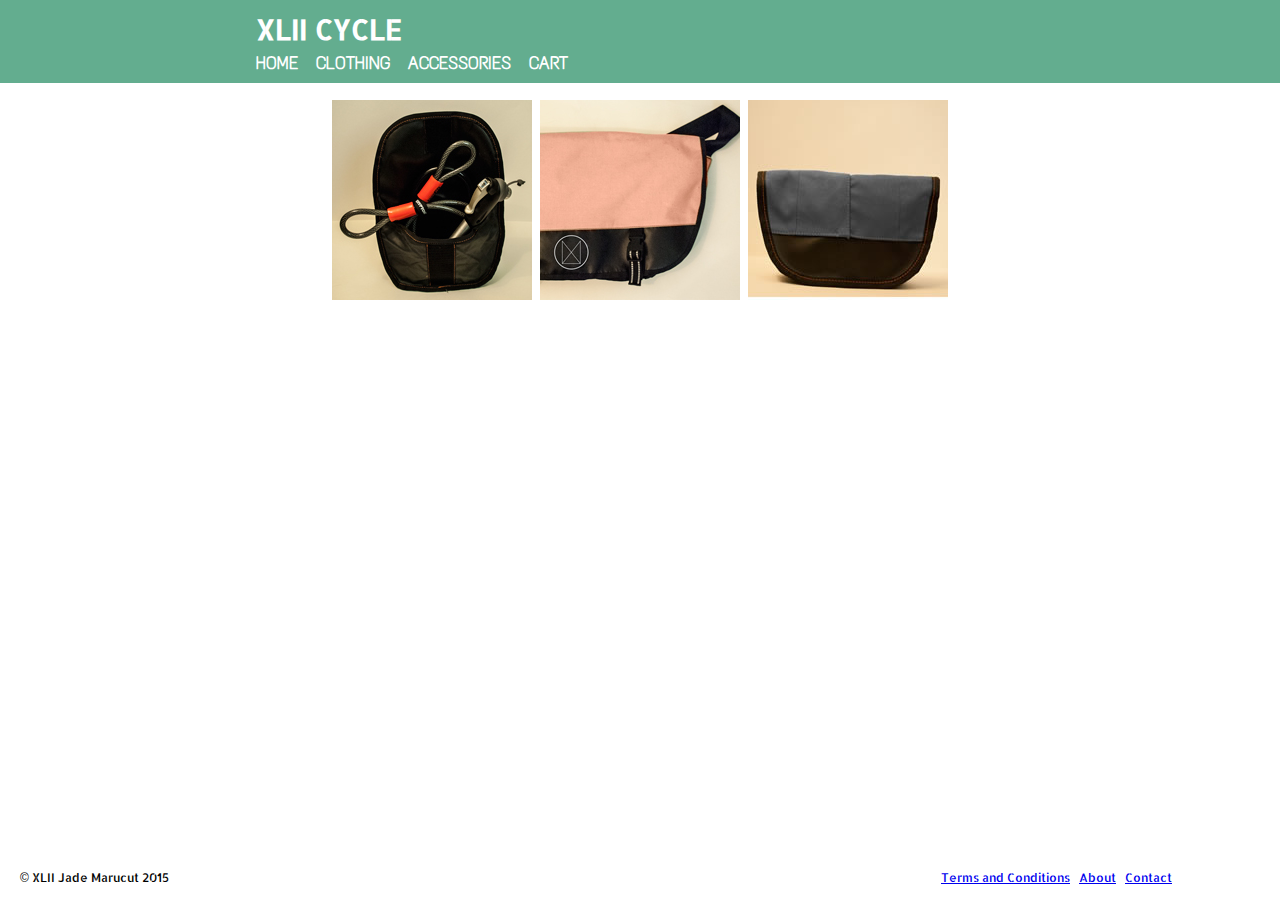
<file: accessories.html>
<!DOCTYPE html>
<html lang="en">

<head>
<meta charset="utf-8">
<meta name="viewport" content="width=device-width, initial-scale=1.0, user-scalable=no">
<meta name="description" content="">
<meta name="author" content="Jade Marucut">

<title>XLII CYCLE</title>
<!-- CSS STYLESHEETS -->
<link href="css/xlii.css" rel="stylesheet" type="text/css" media="screen">
<link href='http://fonts.googleapis.com/css?family=Allerta+Stencil|Text+Me+One' rel='stylesheet' type='text/css'>

<script src="https://ajax.googleapis.com/ajax/libs/jquery/1.11.3/jquery.min.js"></script>
<script src="js/jquery.quicksand.js"></script>
<script src="js/script.js"></script>
</head>

<body>

<header>
    <div id="head" title="Your answer to life, the universe, and everything."><a href="2.html">XLII CYCLE</a></div>
    <nav>
            <ul>
                <li><a href="index.html" title="Your answer to life, the universe, and everything.">Home</a></li>
                <li><a href="clothing.html" title="Buy the answer to clothing.">Clothing</a></li>
                <li><a href="accessories.html" title="Your answer to accessorizing.">Accessories</a></li>
                <li><a href="#" class="cart" title="Your cart to life, the universe, and everything.">Cart</a></li>
            </ul>
    </nav>
</header>

<div class="container">
    <div class="centered">
        <img src="images/accessories/hip-inside-thumb.jpg" alt="">
        <img src="images/accessories/image_01_thumb.jpg" alt="">
        <img src="images/accessories/hipBag_01_thumb.jpg" alt="">
    </div>

</div><!-- /CONTAINER -->

<footer>
&copy; XLII Jade Marucut 2015
<div class="terms"><a href="#"> Terms and Conditions</a> &nbsp; <a href="#"> About</a> &nbsp; <a href="#">Contact</a></div>
</footer>
</body>
</file>
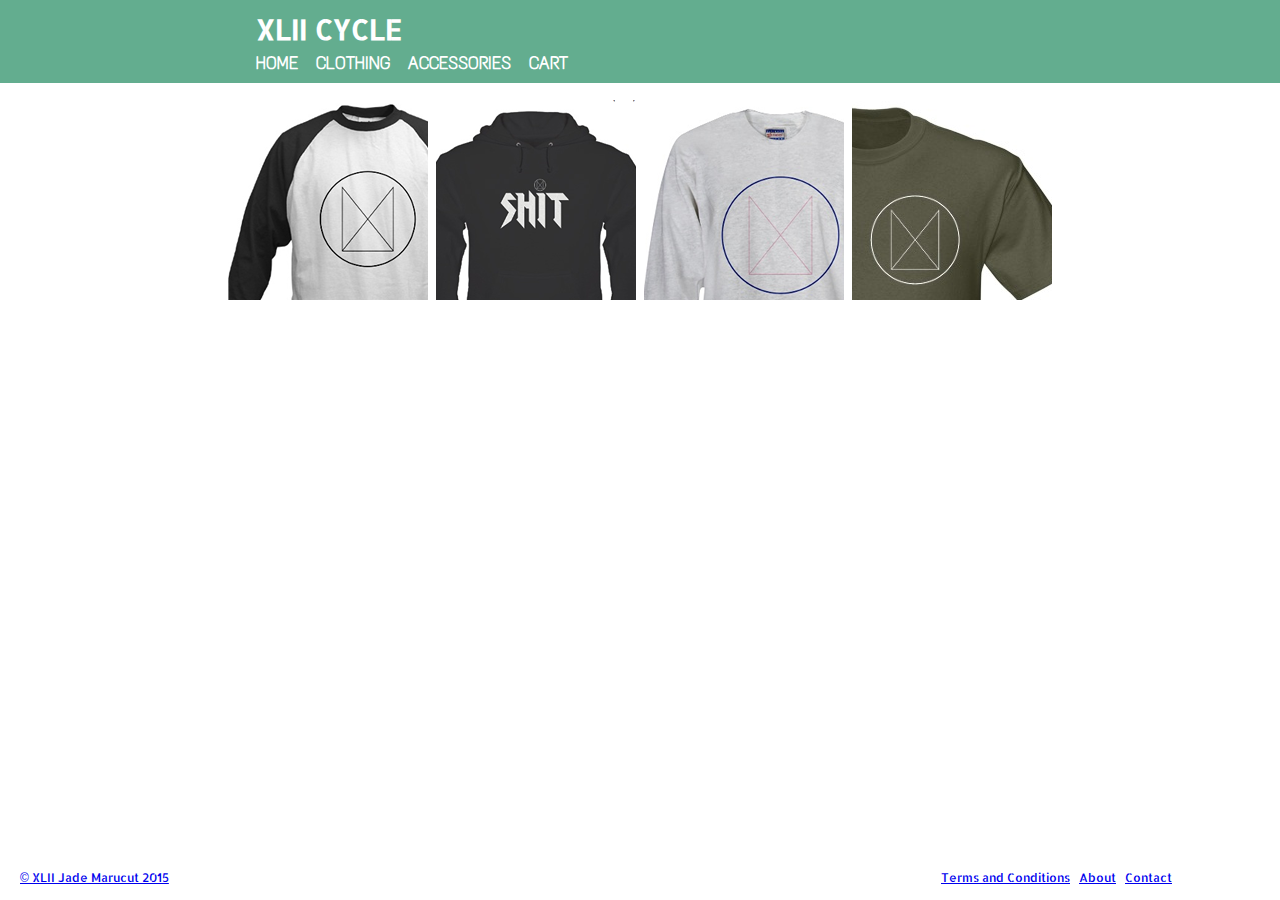
<file: clothing.html>
<!DOCTYPE html>
<html lang="en">

<head>
<meta charset="utf-8">
<meta name="viewport" content="width=device-width, initial-scale=1.0, user-scalable=no">
<meta name="description" content="">
<meta name="author" content="Jade Marucut">

<title>XLII CYCLE</title>
<!-- CSS STYLESHEETS -->
<link href="css/xlii.css" rel="stylesheet" type="text/css" media="screen">
<link href='http://fonts.googleapis.com/css?family=Allerta+Stencil|Text+Me+One' rel='stylesheet' type='text/css'>

</head>

<body>

<header>
    <div id="head" title="Your answer to life, the universe, and everything."><a href="index.html">XLII CYCLE</a></div>
    <nav>
        <ul>
                    <li><a href="index.html" title="Your answer to life, the universe, and everything.">Home</a></li>
                    <li><a href="clothing.html" title="Buy the answer to clothing.">Clothing</a></li>
                    <li><a href="accessories.html" title="Your answer to accessorizing.">Accessories</a></li>
                    <li><a href="#" class="cart" title="Your cart to life, the universe, and everything.">Cart</a></li>
        </ul>
    </nav>
</header>

<div class="container">

<div class="clothes_selection">
    <a href="items/baseball.html"><img src="images/clothes/basball_01_thumb.png"></a>
    <a href="items/shit_pullover.html"><img src="images/clothes/sweaterThumb.png"></a>
    <a href="items/ladypedal_pullover.html"><img src="images/clothes/crewneck_01_thumb.png"></a>
    <a href="items/tee.html"><img src="images/clothes/greenthumb.png">
</div>

</div><!-- /CONTAINER -->

<footer>
&copy; XLII Jade Marucut 2015
<div class="terms"><a href="#"> Terms and Conditions</a> &nbsp; <a href="#"> About</a> &nbsp; <a href="#">Contact</a></div>
</footer>
</body>



</html>
</file>
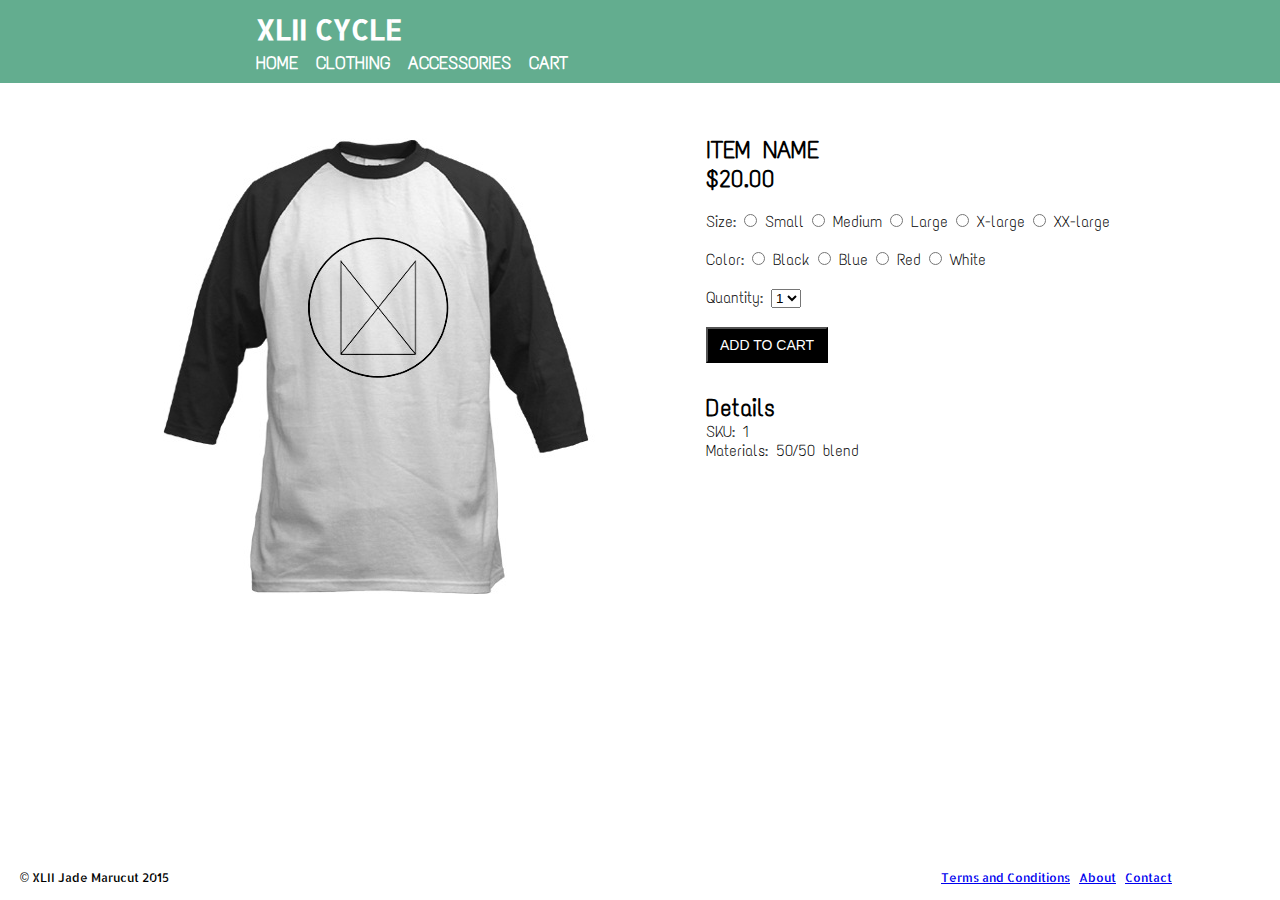
<file: item_name.html>
<!DOCTYPE html>
<html lang="en">

<head>
<meta charset="utf-8">
<meta name="viewport" content="width=device-width, initial-scale=1.0, user-scalable=no">
<meta name="description" content="">
<meta name="author" content="Jade Marucut">

<title>XLII CYCLE</title>
<!-- CSS STYLESHEETS -->
<link href="css/xlii.css" rel="stylesheet" type="text/css" media="screen">

<link href='http://fonts.googleapis.com/css?family=Allerta+Stencil|Text+Me+One' rel='stylesheet' type='text/css'>

</head>

<body>

<header>
  <div id="head" title="Your answer to life, the universe, and everything."><a href="index.html">XLII CYCLE</a></div>
  <nav>
      <ul>
        <li><a href="index.html" title="Your answer to life, the universe, and everything.">Home</a></li>
                <li><a href="clothing.html" title="Buy the answer to clothing.">Clothing</a></li>
        <li><a href="accessories.html" title="Your answer to accessorizing.">Accessories</a></li>
        <li><a href="#" class="cart" title="Your cart to life, the universe, and everything.">Cart</a></li>
      </ul>
  </nav>
</header>

<div class="container">
<!-- MAIN CONTENT -->
<div id="content">

  <div id="prodDetailContent">
  <img src="images/clothes/baseball_01_large.png">
  </div><!--/productDetCont -->

  <div id="productDetail">
    <div id="prodOptions">
    <h2>ITEM NAME</h2>
    <h2>$20.00</h2>
    &nbsp;
    <form><p>Size:
      <input type="radio" name="shirt" value="small"> Small
      <input type="radio" name="shirt" value="medium"> Medium
      <input type="radio" name="shirt" value="large"> Large
      <input type="radio" name="shirt" value="x-large"> X-large
      <input type="radio" name="shirt" value="xx-large"> XX-large
      </p></form><br>

    <form><p>Color:
    <input type="radio" name="shirt" value="black"> Black
    <input type="radio" name="shirt" value="blue"> Blue
    <input type="radio" name="shirt" value="red"> Red
    <input type="radio" name="shirt" value="white"> White
    </p></form><br>

    <form>
      <p>
        Quantity:
        <select name="quantity">
        <option value="1">1</option>
        <option value="2">2</option>
        <option value="3">3</option>
        <option value="4">4</option>
        <option value="5">5</option>
        </select>
      </p>
    </form>
    <br>

    <button type="button" class="btn" onclick="alert('Not really added to cart!')">ADD TO CART</button>
    </div><!--/prodOptions-->
    <h2>Details</h2>
    SKU: 1<br>
    Materials: 50/50 blend
  </div><!--/proddetail-->

</div><!--/Content-->






<!-- /MAINCONTENT -->
</div><!-- /CONTAINER -->

<footer>
&copy; XLII Jade Marucut 2015
<div class="terms"><a href="#"> Terms and Conditions</a> &nbsp; <a href="#"> About</a> &nbsp; <a href="#">Contact</a></div>
</footer>
</body>



</html>











  <script>

$('#thumbs').delegate('img','click', function(){
	$('#largeImage').attr('src',$(this).attr('src').replace('thumb','large'));
	$('#description').html($(this).attr('alt'));
});

</script>
</body>
</html>
</file>
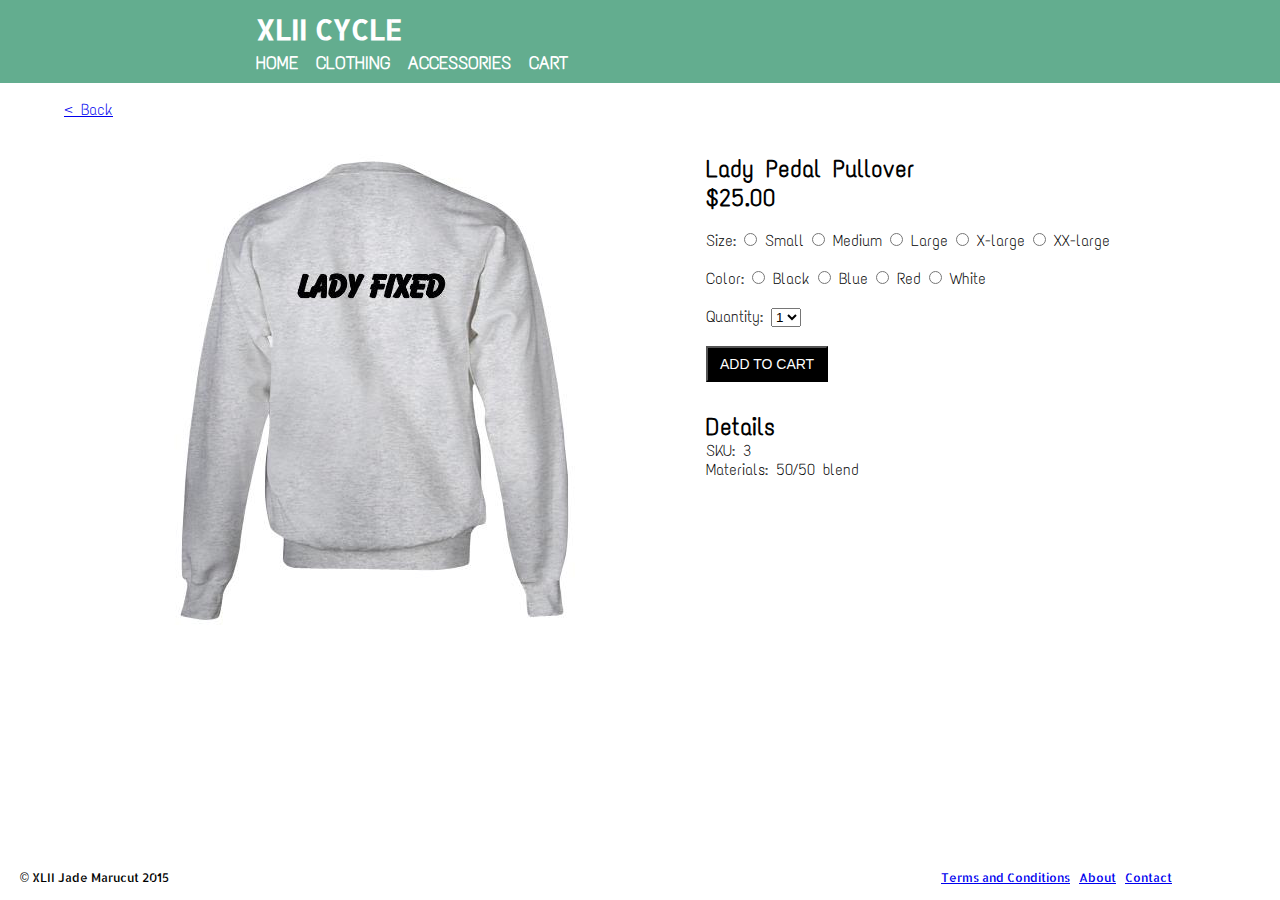
<file: items/ladypedal_pullover.html>
<!DOCTYPE html>
<html lang="en">

<head>
<meta charset="utf-8">
<meta name="viewport" content="width=device-width, initial-scale=1.0, user-scalable=no">
<meta name="description" content="">
<meta name="author" content="Jade Marucut">

<title>XLII CYCLE</title>
<!-- CSS STYLESHEETS -->
<link href="../css/xlii.css" rel="stylesheet" type="text/css" media="screen">

<link href='http://fonts.googleapis.com/css?family=Allerta+Stencil|Text+Me+One' rel='stylesheet' type='text/css'>

</head>

<body>

<header>
  <div id="head" title="Your answer to life, the universe, and everything."><a href="../index.html">XLII CYCLE</a></div>
  <nav>
      <ul>
        <li><a href="../index.html" title="Your answer to life, the universe, and everything.">Home</a></li>
          <li><a href="../clothing.html" title="Buy the answer to clothing.">Clothing</a></li>
        <li><a href="../accessories.html" title="Your answer to accessorizing.">Accessories</a></li>
        <li><a href="#" class="cart" title="Your cart to life, the universe, and everything.">Cart</a></li>
      </ul>
  </nav>
</header>

<div class="container">
<a href="../clothing.html">< Back</a>
<!-- MAIN CONTENT -->
<div id="content">

  <div id="prodDetailContent">
  <img src="../images/clothes/crewneck_02_large.png">
  </div><!--/productDetCont -->

  <div id="productDetail">
    <div id="prodOptions">
    <h2>Lady Pedal Pullover</h2>
    <h2>$25.00</h2>
    &nbsp;
    <form><p>Size:
      <input type="radio" name="shirt" value="small"> Small
      <input type="radio" name="shirt" value="medium"> Medium
      <input type="radio" name="shirt" value="large"> Large
      <input type="radio" name="shirt" value="x-large"> X-large
      <input type="radio" name="shirt" value="xx-large"> XX-large
      </p></form><br>

    <form><p>Color:
    <input type="radio" name="shirt" value="black"> Black
    <input type="radio" name="shirt" value="blue"> Blue
    <input type="radio" name="shirt" value="red"> Red
    <input type="radio" name="shirt" value="white"> White
    </p></form><br>

    <form>
      <p>
        Quantity:
        <select name="quantity">
        <option value="1">1</option>
        <option value="2">2</option>
        <option value="3">3</option>
        <option value="4">4</option>
        <option value="5">5</option>
        </select>
      </p>
    </form>
    <br>

    <button type="button" class="btn" onclick="alert('Not really added to cart!')">ADD TO CART</button>
    </div><!--/prodOptions-->
    <h2>Details</h2>
    SKU: 3<br>
    Materials: 50/50 blend
  </div><!--/proddetail-->

</div><!--/Content-->

<!-- /MAINCONTENT -->
</div><!-- /CONTAINER -->

<footer>
&copy; XLII Jade Marucut 2015
<div class="terms"><a href="#"> Terms and Conditions</a> &nbsp; <a href="#"> About</a> &nbsp; <a href="#">Contact</a></div>
</footer>

</body>
</html>

  <script>

$('#thumbs').delegate('img','click', function(){
    $('#largeImage').attr('src',$(this).attr('src').replace('thumb','large'));
    $('#description').html($(this).attr('alt'));
});

</script>
</body>
</html>
</file>
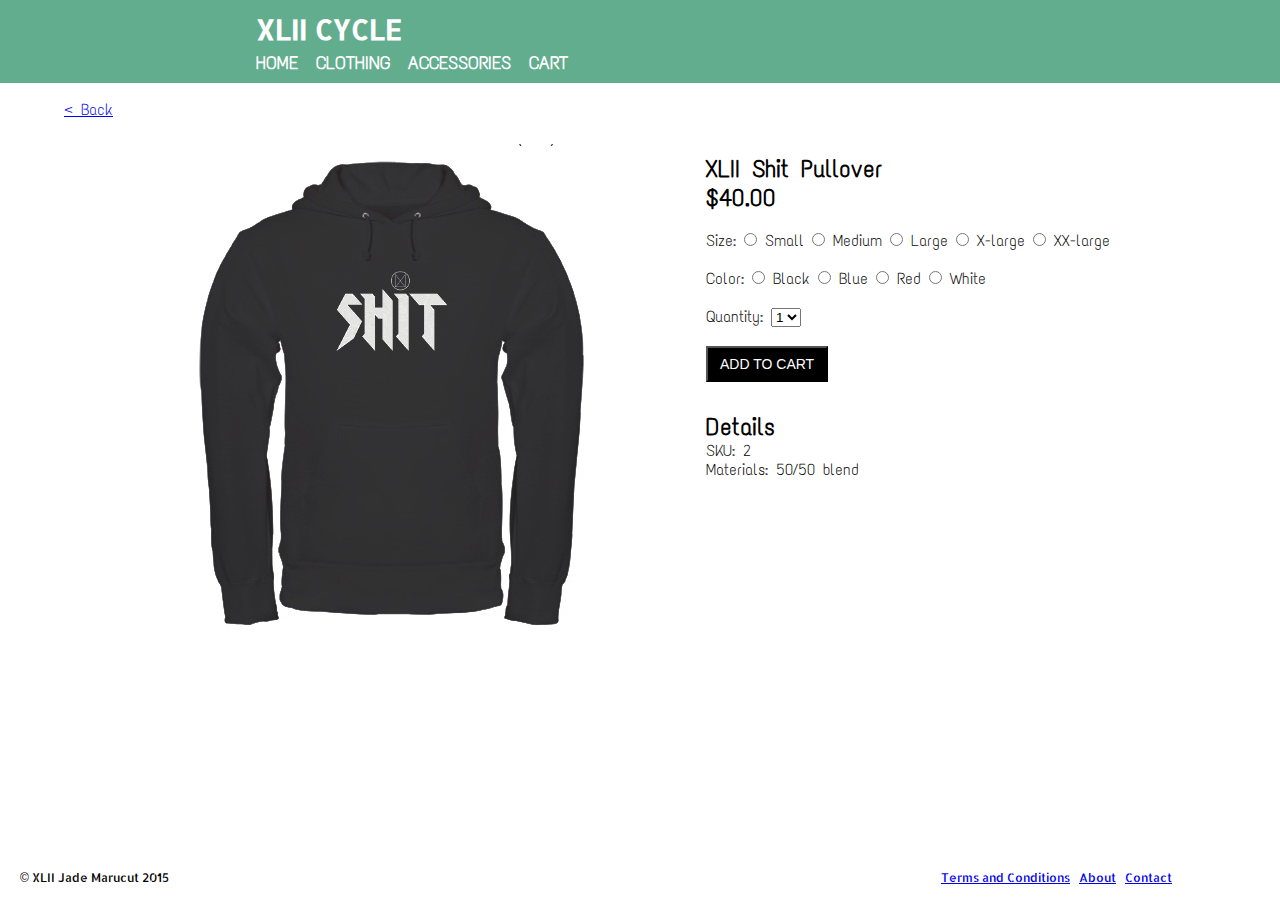
<file: items/shit_pullover.html>
<!DOCTYPE html>
<html lang="en">

<head>
<meta charset="utf-8">
<meta name="viewport" content="width=device-width, initial-scale=1.0, user-scalable=no">
<meta name="description" content="">
<meta name="author" content="Jade Marucut">

<title>XLII CYCLE</title>
<!-- CSS STYLESHEETS -->
<link href="../css/xlii.css" rel="stylesheet" type="text/css" media="screen">

<link href='http://fonts.googleapis.com/css?family=Allerta+Stencil|Text+Me+One' rel='stylesheet' type='text/css'>

</head>

<body>

<header>
  <div id="head" title="Your answer to life, the universe, and everything."><a href="../index.html">XLII CYCLE</a></div>
  <nav>
      <ul>
        <li><a href="../index.html" title="Your answer to life, the universe, and everything.">Home</a></li>
          <li><a href="../clothing.html" title="Buy the answer to clothing.">Clothing</a></li>
        <li><a href="../accessories.html" title="Your answer to accessorizing.">Accessories</a></li>
        <li><a href="#" class="cart" title="Your cart to life, the universe, and everything.">Cart</a></li>
      </ul>
  </nav>
</header>

<div class="container">
<a href="../clothing.html">< Back</a>
<!-- MAIN CONTENT -->
<div id="content">

  <div id="prodDetailContent">
  <img src="../images/clothes/shit-sweater.png">
  </div><!--/productDetCont -->

  <div id="productDetail">
    <div id="prodOptions">
    <h2>XLII Shit Pullover</h2>
    <h2>$40.00</h2>
    &nbsp;
    <form><p>Size:
      <input type="radio" name="shirt" value="small"> Small
      <input type="radio" name="shirt" value="medium"> Medium
      <input type="radio" name="shirt" value="large"> Large
      <input type="radio" name="shirt" value="x-large"> X-large
      <input type="radio" name="shirt" value="xx-large"> XX-large
      </p></form><br>

    <form><p>Color:
    <input type="radio" name="shirt" value="black"> Black
    <input type="radio" name="shirt" value="blue"> Blue
    <input type="radio" name="shirt" value="red"> Red
    <input type="radio" name="shirt" value="white"> White
    </p></form><br>

    <form>
      <p>
        Quantity:
        <select name="quantity">
        <option value="1">1</option>
        <option value="2">2</option>
        <option value="3">3</option>
        <option value="4">4</option>
        <option value="5">5</option>
        </select>
      </p>
    </form>
    <br>

    <button type="button" class="btn" onclick="alert('Not really added to cart!')">ADD TO CART</button>
    </div><!--/prodOptions-->
    <h2>Details</h2>
    SKU: 2<br>
    Materials: 50/50 blend
  </div><!--/proddetail-->

</div><!--/Content-->

<!-- /MAINCONTENT -->
</div><!-- /CONTAINER -->

<footer>
&copy; XLII Jade Marucut 2015
<div class="terms"><a href="#"> Terms and Conditions</a> &nbsp; <a href="#"> About</a> &nbsp; <a href="#">Contact</a></div>
</footer>

</body>
</html>


  <script>

$('#thumbs').delegate('img','click', function(){
    $('#largeImage').attr('src',$(this).attr('src').replace('thumb','large'));
    $('#description').html($(this).attr('alt'));
});

</script>
</body>
</html>
</file>
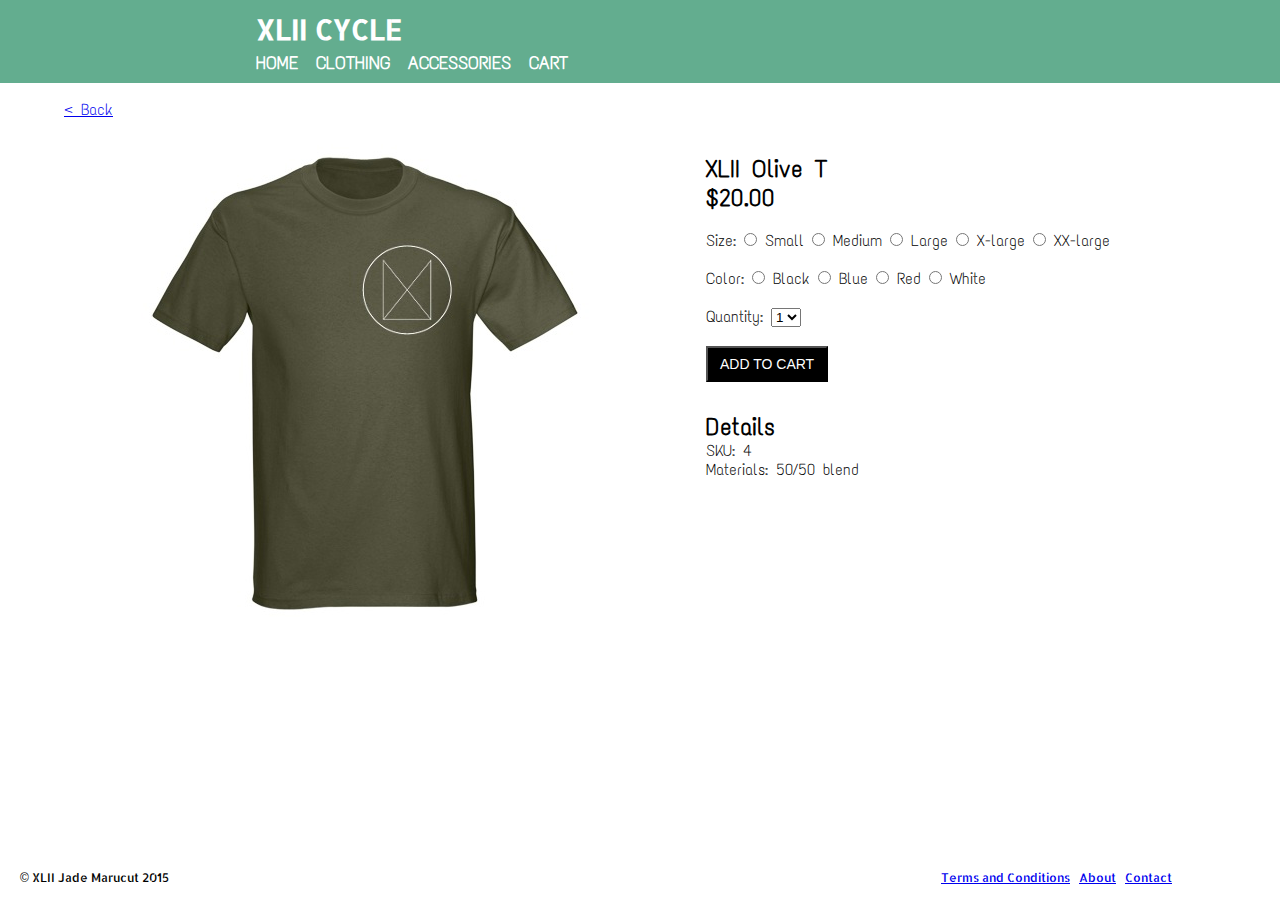
<file: items/tee.html>
<!DOCTYPE html>
<html lang="en">

<head>
<meta charset="utf-8">
<meta name="viewport" content="width=device-width, initial-scale=1.0, user-scalable=no">
<meta name="description" content="">
<meta name="author" content="Jade Marucut">

<title>XLII CYCLE</title>
<!-- CSS STYLESHEETS -->
<link href="../css/xlii.css" rel="stylesheet" type="text/css" media="screen">

<link href='http://fonts.googleapis.com/css?family=Allerta+Stencil|Text+Me+One' rel='stylesheet' type='text/css'>

</head>

<body>

<header>
  <div id="head" title="Your answer to life, the universe, and everything."><a href="../index.html">XLII CYCLE</a></div>
  <nav>
      <ul>
        <li><a href="../index.html" title="Your answer to life, the universe, and everything.">Home</a></li>
          <li><a href="../clothing.html" title="Buy the answer to clothing.">Clothing</a></li>
        <li><a href="../accessories.html" title="Your answer to accessorizing.">Accessories</a></li>
        <li><a href="#" class="cart" title="Your cart to life, the universe, and everything.">Cart</a></li>
      </ul>
  </nav>
</header>

<div class="container">
<a href="../clothing.html">< Back</a>
<!-- MAIN CONTENT -->
<div id="content">

  <div id="prodDetailContent">
  <img src="../images/clothes/mens-xlii-pocket-armygrn.png">
  </div><!--/productDetCont -->

  <div id="productDetail">
    <div id="prodOptions">
    <h2>XLII Olive T</h2>
    <h2>$20.00</h2>
    &nbsp;
    <form><p>Size:
      <input type="radio" name="shirt" value="small"> Small
      <input type="radio" name="shirt" value="medium"> Medium
      <input type="radio" name="shirt" value="large"> Large
      <input type="radio" name="shirt" value="x-large"> X-large
      <input type="radio" name="shirt" value="xx-large"> XX-large
      </p></form><br>

    <form><p>Color:
    <input type="radio" name="shirt" value="black"> Black
    <input type="radio" name="shirt" value="blue"> Blue
    <input type="radio" name="shirt" value="red"> Red
    <input type="radio" name="shirt" value="white"> White
    </p></form><br>

    <form>
      <p>
        Quantity:
        <select name="quantity">
        <option value="1">1</option>
        <option value="2">2</option>
        <option value="3">3</option>
        <option value="4">4</option>
        <option value="5">5</option>
        </select>
      </p>
    </form>
    <br>

    <button type="button" class="btn" onclick="alert('Not really added to cart!')">ADD TO CART</button>
    </div><!--/prodOptions-->
    <h2>Details</h2>
    SKU: 4<br>
    Materials: 50/50 blend
  </div><!--/proddetail-->

</div><!--/Content-->

<!-- /MAINCONTENT -->
</div><!-- /CONTAINER -->

<footer>
&copy; XLII Jade Marucut 2015
<div class="terms"><a href="#"> Terms and Conditions</a> &nbsp; <a href="#"> About</a> &nbsp; <a href="#">Contact</a></div>
</footer>

</body>
</html>

  <script>

$('#thumbs').delegate('img','click', function(){
    $('#largeImage').attr('src',$(this).attr('src').replace('thumb','large'));
    $('#description').html($(this).attr('alt'));
});

</script>
</body>
</html>
</file>
<file: css/xlii.css>
@charset "UTF-8";
/**************** CSS Document for XLII CYCLE v2.0 by JADE MARUCUT**************/
/*** NAMES FOR IMPORTED FONTS ***
font-family: 'Allerta Stencil', sans-serif;
font-family: 'Text Me One', sans-serif; */

body{
	font-family: 'Text Me One', helvetica, arial, sans-serif;
	margin: 0 auto;
	width: 100%;
}


/** HEADER STUFF **/
header{
	background-color: #63AD8F;
	height: 4.5em;
	padding-top:.7em;
	padding-left: 20%;
	width: 100%;
	top:0;
	position:fixed;
	z-index:99;
	text-transform: uppercase;
	text-decoration:none;
}
#head{
	font-size: 28px;
	font-weight:bold;
	font-family: 'Allerta Stencil', sans-serif;
	padding-bottom:5px;
	color: #FFF;
	text-decoration:none;
	list-style: none;
}

#head a:link {
	color:#FFF;
	text-decoration:none;
}

#head a:visited {
	color:#FFF;
	text-decoration:none;
}
#head a:hover {
	color:#000;
	text-decoration:none;
}
#head a:active {
	color: #FFF;
	text-decoration:none;
}

header nav{
	list-style:none;

}
nav li {
	display: inline;
}
nav ul {
	padding: 0;
	margin: 0;
}
nav ul li a{
    padding-top: 10px;
	padding-bottom: 10px;
	padding-right: 10px;
    font-size: 18px;
    font-weight:bold;
    list-style: none;
    text-decoration:none;
    font-color:#FFF;

}
/** /HEADER STUFF **/
/**LINKS**/
header nav ul li a:link {
	color:#FFF;
	text-decoration:none;
}
header nav ul li a:visited {
	color:#FFF;
	text-decoration:none;
}
header nav ul li a:hover {
	color:#000;
	text-decoration:none;
}
header nav ul li a:active {
	color: #FFF;
	text-decoration:none;
}
.cart:hover{
	color: #FFF;
	text-decoration:none;
}
/** MAIN CONTENT **/
.container {
	width: 90%;
	margin: 0 auto;
	padding-top: 100px;
}

.centered{
	margin: auto;
	text-align: center;
}
/** FOOTER **/
footer{
	font-family: 'Allerta Stencil', sans-serif;
	width: 90%;
	font-size: 12px;
	margin: 0 auto;
	padding:15px;
	position: fixed;
	bottom:0px;
	left:5px;
	background-color:#FFF;
}
.terms{
	float:right;
}
.terms:hover{
	color:#CCC;
}


/***Image effect***/
/*TILT*/
.tilt {
  -webkit-transition: all 1s ease;
     -moz-transition: all 1s ease;
       -o-transition: all 1s ease;
      -ms-transition: all 1s ease;
          transition: all 1s ease;
}

.tilt:hover {
  -webkit-transform: rotate(360deg);
     -moz-transform: rotate(360deg);
       -o-transform: rotate(360deg);
      -ms-transform: rotate(360deg);
          transform: rotate(360deg);
}
/***CLOTHING MAIN NAVIGATION***/
/* Common division block */
.holder
{
    float: left;
    overflow: hidden;
}
/* Smooth Caption */
.go-left
{
	font-family: 'Text Me One', helvetica, arial, sans-serif;
	background-color: rgba(0,0,0,0.5);
	color: #FFFFFF;
	position: absolute;
	bottom: 0px;
	right: -216px;
	width: 200px;
	text-align: center;
	font-size: 18px;
	margin: 0px;
	-webkit-transition: 0.5s Ease;
	-moz-transition: 0.5s Ease;
	-o-transition: 0.5s Ease;
	transition: 0.5s Ease;
}
.smooth:hover > .go-left
{
	right: 0px;
}

*{
	margin:0;
	padding:0;
}
#filter {

	display: block;
	height: 39px;
	margin: 55px auto;
	position: relative;
	width: 600px;
	text-align:center;
	font-family:'Text Me One', helvetica, arial, sans-serif;
	font-size:16px;
}
#filter a{
	color: #000;
	display: inline-block;
	height: 39px;
	line-height: 37px;
	padding: 0 15px;

}

#filter a:hover{
	text-decoration:none;
}
/*-----Content area-----*/
#fcontainer{
	display: block;
	width: 850px;
	margin: 0 auto;
}

#fcontainer li{

	float: left;
	height: 200px;
	list-style: none outside none;
	margin: 6px;
	position: relative;
	width: 200px;
	-moz-box-shadow: 0 0 5px #000;
	-webkit-box-shadow: 0 0 5px #000;
	box-shadow: 0 0 5px #000;
}

#fcontainer ul{
	overflow:hidden;
}

#fcontainer ul.hidden{
	display:none;
}
/*-------------------*/

#box1{	width: 90%;
	margin: auto;}

h3 span{
	position:absolute;
	left: 70px;
	top: 40px;
}

/*------CLOTHING ITEMS--------*/
#content{
	width: 100%;
	max-width:1260px;
	min-width: 1090px;
	padding: 0px 40px;
	background-color: #FF2;
	margin: 0 auto;
}
#prodDetailContent{
	margin:25px 35px 0;
	width:440px;
	float: left;
}
#productDetail{
	margin:25px 0 0 0;
	padding:0 30px;
	float:right;
	width:520px;
}
#prodOptions{
	width:520px;
	float:left;
	margin:10px 0px 30px;
}
/*----CLOTHING ITEM BUY BTN-------*/
.btn {
  color: #ffffff;
  font-size: 14px;
  background: #000000;
  padding: 8px 12px;
  text-decoration: none;
}

.btn:hover {
  background: #a8e3d9;
  text-decoration: none;
  color: #000;
}

.clothes_selection {
  width: 85%;
  margin: 0 auto;
  text-align: center;
}
</file>
